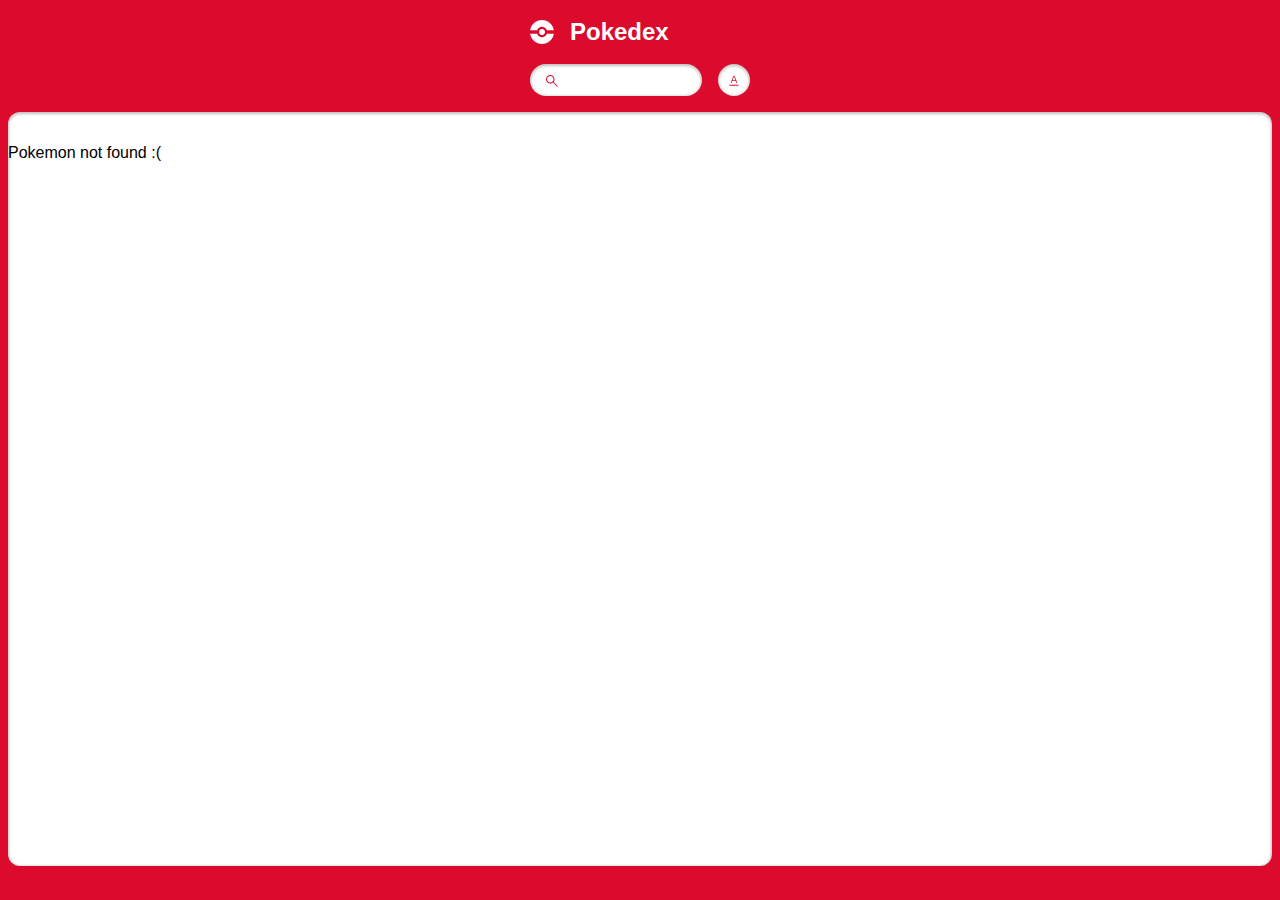
<file: index.html>
<!DOCTYPE html>
<html lang="en">
<head>
    <meta charset="UTF-8">
    <meta http-equiv="X-UA-Compatible" content="IE=edge">
    <meta name="viewport" content="width=device-width, initial-scale=1.0">
    <title>Document</title>
    <link rel="stylesheet" href="style.css">
    <script src = "./pokemon.js" defer></script>
</head>
<body>
    <main class = "main">
        <header class = "header-home">
            <div class = "container">
                <div class = "logo-wrapper">
                    <img src = "./assets/pokeball.svg" alt = "pokeball"/>
                    <h1>Pokedex</h1>
                </div>
                <div class = "search-wrapper">
                    <div class = "search-wrap">
                        <img 
                        src = "./assets/search.svg" 
                        alt = "search icon" 
                        class = "search-icon"
                        />
                        <input 
                        type = "text" 
                        class= "search-input body3-fonts"
                        placeholders="Search"
                        id = "search-input"
                        />
                        <img 
                        src = "./assets/cross.svg"
                        alt = "close icon"
                        class = "search-close-icon" 
                        id = "search-close-icon"
                        />
                    </div>
                <div class = "sort-wrapper">
                    <div class = "sort-wrap">
                        <img 
                        src = "assets/sorting.svg"
                        alt = "sorting icon" 
                        class = "sort-icon"
                        id = "sort_icon"
                        />
                    </div>
                    <div class = "filter-wrapper">
                        <p class = "body2-fonts">Sort by: </p>
                        <div class = "filter-wrap">
                            <div>
                                <input 
                                type = "radio" 
                                id = "number"
                                name = "filters"
                                value = "number"
                                checked                              
                                />
                                <label for = "number"
                                class = "body3-fonts">Number</label>
                            </div>
                            <div>
                                <input 
                                type = "radio" 
                                id = "name"
                                name = "filters"
                                value = "name"
                                />
                                <label for = "name"
                                class = "body3-fonts">Name</label>
                            </div>
                        </div> 
                    </div>
                </div>
                </div>
            </div>
        </header>
        <section class = "pokemon-list">
            <div class = "container">
                <div class = "list-wrapper"></div>
            </div>
            <div id = "not-found-pokemon">Pokemon not found :(</div>
        </section>
    </main>
</body>
</html>
</file>
<file: style.css>
:root {
  --identity-primary: #dc0a2d;

  --grayscale-dark: #212121;
  --grayscale-medium: #666666;
  --grayscale-light: #e0e0e0;
  --grayscale-background: #efefef;
  --grayscale-white: #ffffff;

  --headline-font-size: 24px;
  --body1-font-size: 14px;
  --body2-font-size: 12px;
  --body3-font-size: 10px;
  --subtitle1-font-size: 14px;
  --subtitle2-font-size: 12px;
  --subtitle3-font-size: 10px;
  --caption-font-size: 8px;

  --headline-line-height: 32px;
  --common-line-height: 16px;
  --caption-line-height: 12px;

  --font-weight-regular: 400;
  --font-weight-bold: 700;

  --drop-shadow: 0px 1px 3px 1px rgba(0, 0, 0, 0.2);
  --drop-shadow-hover: 0px 3px 12px 3px rgba(0, 0, 0, 0.2);
  --drop-shadow-inner: 0px 1px 3px 1px rgba(0, 0, 0, 0.25) inset;
}

h2,
h3,
h4,
.body1-fonts,
.body2-fonts,
.body3-fonts {
  line-height: var(--common-line-height);
}

h1 {
  font-size: var(--headline-font-size);
  line-height: var(--headline-line-height);
}

h2 {
  font-size: var(--subtitle1-font-size);
}

h3 {
  font-size: var(--subtitle2-font-size);
}

h4 {
  font-size: var(--subtitle3-font-size);
}

.body1-fonts {
  font-size: var(--body1-font-size);
}

.body2-fonts {
  font-size: var(--body2-font-size);
}

.body3-fonts {
  font-size: var(--body3-font-size);
}

.caption-fonts {
  font-size: var(--caption-font-size);
  line-height: var(--caption-line-height);
}

input:focus-visible {
  outline: 0;
}

.featured-img a.arrow.hidden {
  display: none;
}

body {
  margin: 0;
  height: 100vh;
  width: 100vw;
  box-sizing: border-box;
  font-family: "Poppins", sans-serif;
}

.main {
  margin: 0;
  padding: 0;
  background-color: var(--identity-primary);
  height: 100vh;
  width: 100vw;
  display: flex;
  flex-direction: column;
  align-items: center;
  gap: 1rem;
  min-height: 100%;
}

.header.home {
  width: 90%;
}

.container {
  width: 100%;
  margin: 0;
}

.logo-wrapper {
  display: flex;
  align-items: center;
}

.logo-wrapper > h1 {
  color: var(--grayscale-white);
}

.logo-wrapper > img {
  margin-right: 16px;
}

.search-wrapper,
.search-wrap {
  display: flex;
  align-items: center;
  width: 100%;
  gap: 16px;
}

.search-wrap {
  position: relative;
  background-color: var(--grayscale-white);
  border-radius: 16px;
  box-shadow: var(--drop-shadow-inner);
  height: 32px;
  gap: 8px;
}

.search-icon {
  margin-left: 16px;
}

.search-wrap svg path {
  fill: var(--identity-primary);
}

.search-wrap > input {
  width: 60%;
  border: none;
}

.sort-wrapper {
  position: relative;
}

.sort-wrap {
  background-color: var(--grayscale-white);
  border-radius: 100%;
  min-width: 2rem;
  min-height: 2rem;
  box-shadow: var(--drop-shadow-inner);
  display: flex;
  align-items: center;
  justify-content: center;
  position: relative;
}

.search-close-icon {
  position: absolute;
  right: 1rem;
  display: none;
  cursor: pointer;
}

.search-close-icon-visible {
  display: block;
}

.filter-wrapper {
  position: absolute;
  background: var(--identity-primary);
  border: 4px solid var(--identity-primary);
  border-top: 0;
  border-radius: 12px;
  padding: 0px 4px 4px 4px;
  right: 0px;
  box-shadow: var(--drop-shadow-hover);
  min-width: 113px;
  top: 40px;
  display: none;
  z-index: 5000;
}

.filter-wrapper-open {
  display: block;
}

.filter-wrapper-overlay .main::before {
  background-color: rgba(0, 0, 0, 0.4);
  width: 100%;
  height: 100%;
  position: absolute;
  left: 0;
  right: 0;
  top: 0;
  bottom: 0;
  z-index: 2;
}

.filter-wrapper > .body2-fonts {
  color: var(--grayscale-white);
  font-weight: var(--font-weight-bold);
  padding: 16px 20px;
}

.filter-wrap {
  background-color: var(--grayscale-white);
  box-shadow: var(--drop-shadow-inner);
  padding: 16px 20px;
  border-radius: 8px;
}

.filter-wrap > div {
  display: flex;
  align-items: center;
  gap: 8px;
  margin-bottom: 16px;
}

.filter-wrap > div:last-child {
  margin-bottom: 0px;
}

.filter-wrap input {
  accent-color: var(--identity-primary);
}

.pokemon-list {
  background-color: var(--grayscale-white);
  box-shadow: var(--drop-shadow-inner);
  border-radius: 0.75rem;
  min-height: calc(85.5% - 1rem);
  width: calc(100% - 1rem);
  max-height: 100px;
  overflow-y: auto;
}

.list-wrapper {
  margin: 1rem 0;
  display: flex;
  align-items: center;
  justify-content: center;
  flex-wrap: wrap;
  gap: 0.75rem;
}

.list-item {
  border-radius: 8px;
  box-shadow: var(--drop-shadow);
  background-color: var(--grayscale-white);
  width: 8.85rem;
  height: 8.85rem;
  text-align: center;
  text-decoration: none;
  cursor: pointer;
}

.list-item .number-wrap {
  min-height: 16px;
  text-align: right;
  padding: 0 8px;
  color: var(--grayscale-medium);
}

.list-item .name-wrap {
  border-radius: 7px;
  background-color: var(--grayscale-background);
  padding: 24px 8px 4px 8px;
  color: var(--grayscale-dark);
  margin-top: -18px;
}

.list-item .img-wrap {
  width: 72px;
  height: 72px;
  margin: auto;
}

.list-item .img-wrap img {
  width: 100%;
  height: 100%;
}

/* detail page */

.detail-main .header {
  padding: 20px 20px 24px 20px;
  position: relative;
  z-index: 2;
}

.detail-main .header-wrapper {
  display: flex;
  align-items: center;
  justify-content: space-between;
  column-gap: 15px;
}

.detail-main .header-wrap {
  display: flex;
  align-items: center;
  column-gap: 8px;
}

.detail-main .back-btn-wrap {
  max-height: 32px;
}

.detail-main .back-btn-wrap path,
.detail-main .header-wrapper p,
.detail-main .header-wrapper h1 {
  fill: var(--grayscale-white);
  color: var(--grayscale-white);
}

.detail-main .pokemon-id-wrap p {
  font-weight: var(--font-weight-bold);
}

.detail-img-wrapper {
  width: 200px;
  height: 200px;
  margin: auto;
  position: relative;
  z-index: 3;
}

.detail-img-wrapper img {
  width: 100%;
  height: 100%;
}

.detail-card-detail-wrapper {
  border-radius: 8px;
  background-color: var(--grayscale-white);
  box-shadow: var(--drop-shadow-inner);
  padding: 56px 20px 20px 20px;
  margin-top: -50px;
  display: flex;
  flex-direction: column;
  position: relative;
  z-index: 2;
}

.power-wrapper {
  display: flex;
  justify-content: center;
  align-items: center;
  flex-wrap: wrap;
  gap: 16px;
}

.power-wrapper > p {
  border-radius: 10px;
  padding: 2px 8px;
  font-weight: var(--font-weight-bold);
  color: var(--grayscale-white);
  text-transform: capitalize;
  background-color: #74cb48;
}

.pokemon-detail.move p {
  text-transform: capitalize;
  word-break: break-all;
}

.list-item .name-wrap p {
  text-transform: capitalize;
}

.detail-card-detail-wrapper .about-text {
  font-weight: var(--font-weight-bold);
  text-align: center;
}

.pokemon-detail-wrapper {
  display: flex;
  align-items: flex-end;
}

.pokemon-detail-wrapper .pokemon-detail-wrap {
  flex: 1;
  text-align: center;
  position: relative;
}

.pokemon-detail-wrap:before {
  content: "";
  background-color: var(--grayscale-light);
  width: 1px;
  height: 100%;
  position: absolute;
  right: 0;
  top: 0;
  bottom: 0;
  margin: auto;
}

.pokemon-detail-wrap:last-child::before {
  display: none;
}

.pokemon-detail {
  display: flex;
  justify-content: center;
  align-items: center;
  padding: 8px 20px;
  gap: 8px;
}

.pokemon-detail-wrapper {
  min-height: 76px;
}

.pokemon-detail.move {
  flex-direction: column;
  gap: 0;
  align-items: center;
  padding: 8px 5px;
}

.pokemon-detail-wrap > .caption-fonts {
  color: var(--grayscale-medium);
}

.pokemon-detail-wrap .straighten {
  transform: rotate(90deg);
}

.detail-card-detail-wrapper .pokemon-description {
  color: var(--grayscale-dark);
  text-align: center;
}

.stats-wrap {
  display: flex;
  align-items: center;
}

.stats-wrap p {
  color: var(--grayscale-dark);
  margin-right: 8px;
  min-width: 19px;
}

.stats-wrap p.stats {
  text-align: right;
  padding-right: 8px;
  min-width: 35px;
  border-right: 1px solid var(--grayscale-light);
  font-weight: var(--font-weight-bold);
}

.stats-wrap .progress-bar {
  flex: 1;
  border-radius: 4px;
  height: 4px;
}

.stats-wrap .progress-bar::-webkit-progress-bar {
  border-radius: 4px;
}

.stats-wrap .progress-bar::-webkit-progress-value {
  border-radius: 4px;
}

.detail-bg {
  position: absolute;
  z-index: 1;
  right: 8px;
  top: 8px;
  opacity: 0.1;
}

.detail-bg path {
  fill: var(--grayscale-white);
}

div#not-found-message {
  display: none;
  position: absolute;
  left: 50%;
  top: 50%;
  transform: translate(-50%, -50%);
  font-size: 20px;
  font-weight: 600;
}

.arrow img {
  -webkit-filter: brightness(0) grayscale(1) invert(1);
  filter: brightness(0) grayscale(1) invert(1);
  width: 28px;
}

.featured-img {
  position: relative;
}

.featured-img a.arrow {
  display: inline-block;
  position: absolute;
  top: 50%;
  transform: translateY(-50%);
  z-index: 999;
}

.featured-img a.arrow.left-arrow {
  left: -2rem;
}

.featured-img a.arrow.right-arrow {
  right: -2rem;
}

.detail-main.main {
  height: max-content;
  border-color: transparent;
  background-color: transparent;
}
</file>
